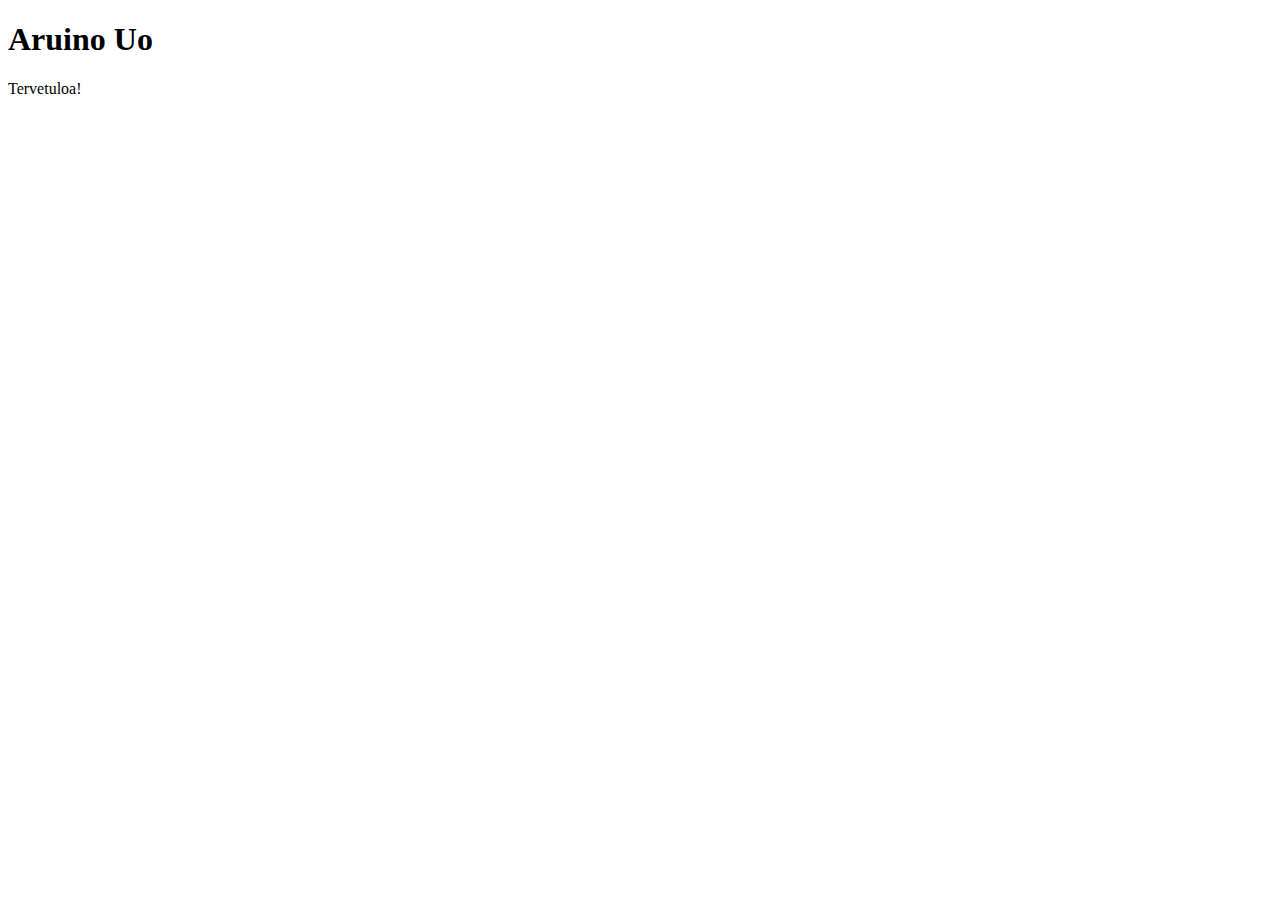
<file: arduino-backend/arduino-backend/target/classes/templates/index.html>
<!DOCTYPE html>

<html xmlns:th="http://www.thymeleaf.org">

<head>
    <meta http-equiv="Content-Type" content="text/html; charset=UTF-8"/>

    <title>September Market</title>
<body>

    <h1>Aruino Uo</h1>

   Tervetuloa!

</body>
</html>
</file>
